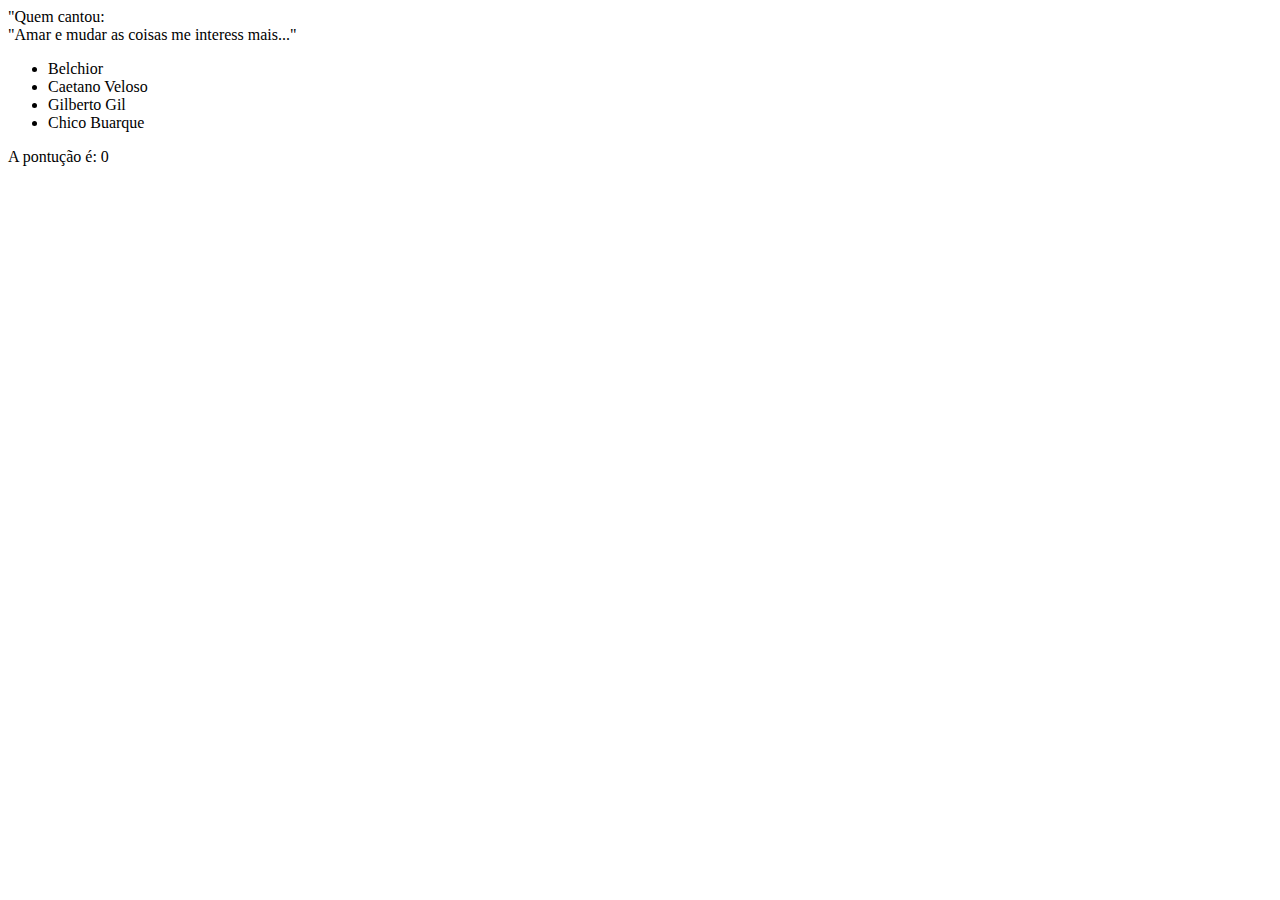
<file: index.html>
<!DOCTYPE html>
<html lang="pt-br">
<head>
    <meta charset="UTF-8">
    <meta http-equiv="X-UA-Compatible" content="IE=edge">
    <meta name="viewport" content="width=device-width, initial-scale=1.0">
    <title>Quiz</title>
   
</head> 
<body >
    <header>
        <hi><hi>"Quem cantou: </hi></hi>
    </header>
    <section>
        <div id="titulo">
            
        </div>
        <ul>
            <li class="alternativa"></li>
            <li class="alternativa"></li>
            <li class="alternativa"></li>
            <li class="alternativa"></li>
        </ul>
        <div id="pontos">
            
        </div>
        
    </section>

    <footer>
     
    </footer>
    <script src="script.js"></script>
</body>
</html>
</file>
